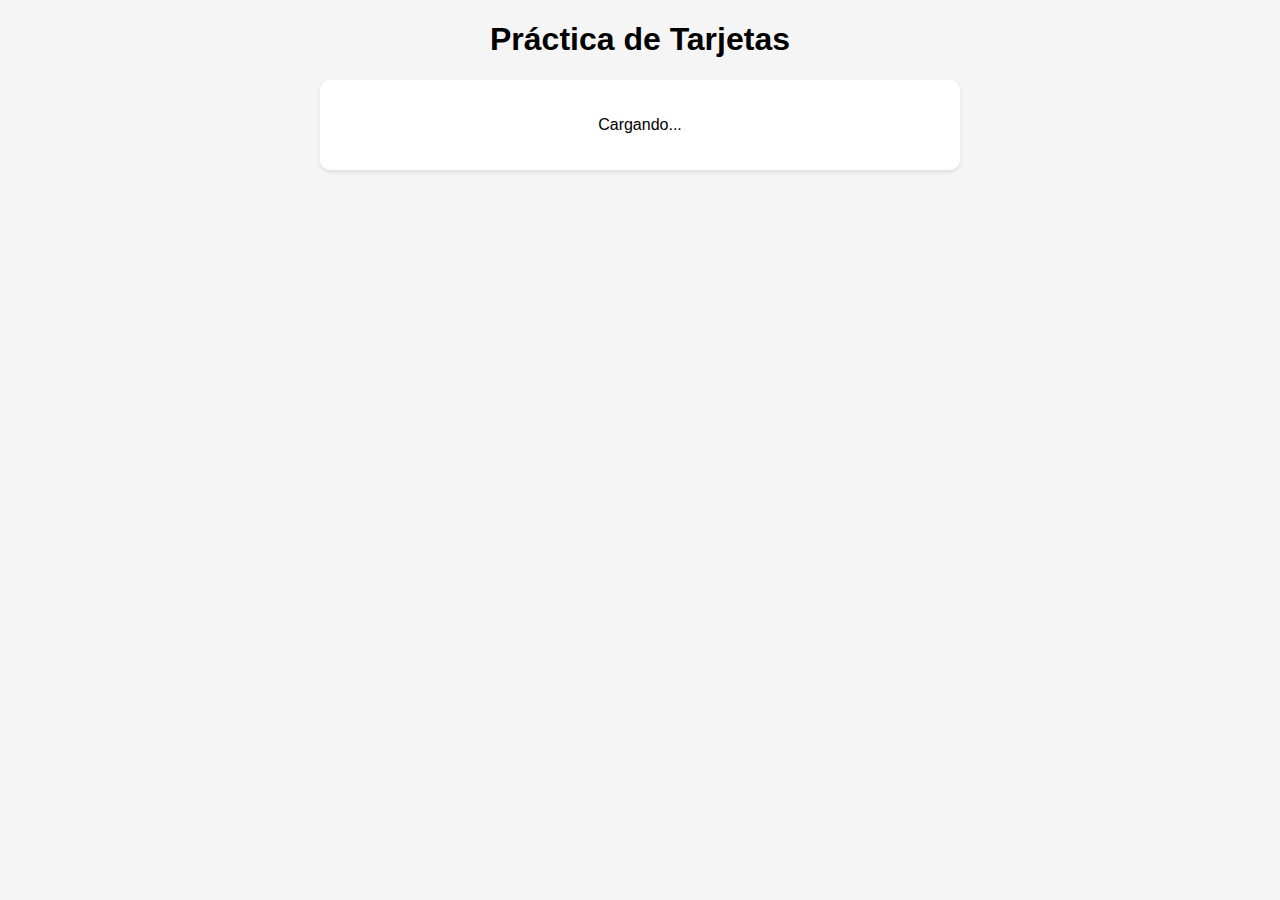
<file: index.html>
<!DOCTYPE html>
<html lang="es">
<head>
    <meta charset="UTF-8">
    <meta name="viewport" content="width=device-width, initial-scale=1.0">
    <title>Práctica de Tarjetas</title>
    <style>
        body {
            font-family: Arial, sans-serif;
            text-align: center;
            margin: 20px;
            background-color: #f5f5f5;
        }
        .card {
            background: white;
            border-radius: 10px;
            padding: 20px;
            margin: 20px auto;
            max-width: 600px;
            box-shadow: 0 2px 4px rgba(0,0,0,0.1);
        }
        button {
            margin: 5px;
            padding: 10px 20px;
            border: none;
            border-radius: 5px;
            cursor: pointer;
            transition: opacity 0.3s;
        }
        button:hover {
            opacity: 0.8;
        }
        #show-answer { background: #4CAF50; color: white; }
        #again { background: #f44336; color: white; }
        #hard { background: #ff9800; color: white; }
        #good { background: #2196F3; color: white; }
        #easy { background: #4CAF50; color: white; }
        .hidden { display: none; }
    </style>
</head>
<body>
    <h1>Práctica de Tarjetas</h1>
    
    <div class="card">
        <p id="question">Cargando...</p>
        <p id="answer" class="hidden"></p>
    </div>
    
    <button id="show-answer" onclick="showAnswer()" class="hidden">Mostrar Respuesta</button>
    
    <div id="response-buttons" class="hidden">
        <button id="again" onclick="answerCard(1)">Again</button>
        <button id="hard" onclick="answerCard(2)">Hard</button>
        <button id="good" onclick="answerCard(3)">Good</button>
        <button id="easy" onclick="answerCard(4)">Easy</button>
    </div>

    <script>
        const API_URL = 'http://localhost:5000';
        let currentCardId;
        let currentAnswer;

        async function startPractice() {
            const deckName = prompt("Introduce el nombre del mazo:");
            const response = await fetch(`${API_URL}/start-practice/${deckName}`);
            const data = await response.json();
            
            if (data.error) {
                alert(data.error);
                return;
            }

            loadNextCard();
        }

        async function loadNextCard() {
            const response = await fetch(`${API_URL}/next-card`);
            const data = await response.json();
            
            if (data.error) {
                alert(data.error);
                document.getElementById('question').innerText = data.error;
                document.getElementById('show-answer').classList.add('hidden');
                document.getElementById('response-buttons').classList.add('hidden');
                return;
            }

            currentCardId = data.cardId;
            currentAnswer = data.answer;  // Guardamos la respuesta
            
            document.getElementById('question').innerText = data.question;
            document.getElementById('answer').innerText = '';
            document.getElementById('answer').classList.add('hidden');
            
            document.getElementById('show-answer').classList.remove('hidden');
            document.getElementById('response-buttons').classList.add('hidden');
        }

        function showAnswer() {
            // Mostramos la respuesta guardada sin hacer una nueva petición
            document.getElementById('answer').innerText = currentAnswer;
            document.getElementById('answer').classList.remove('hidden');
            document.getElementById('show-answer').classList.add('hidden');
            document.getElementById('response-buttons').classList.remove('hidden');
        }

        async function answerCard(ease) {
            await fetch(`${API_URL}/answer-card`, {
                method: 'POST',
                headers: { 'Content-Type': 'application/json' },
                body: JSON.stringify({ cardId: currentCardId, ease })
            });
            loadNextCard();
        }

        startPractice();
    </script>
</body>
</html>
</file>
